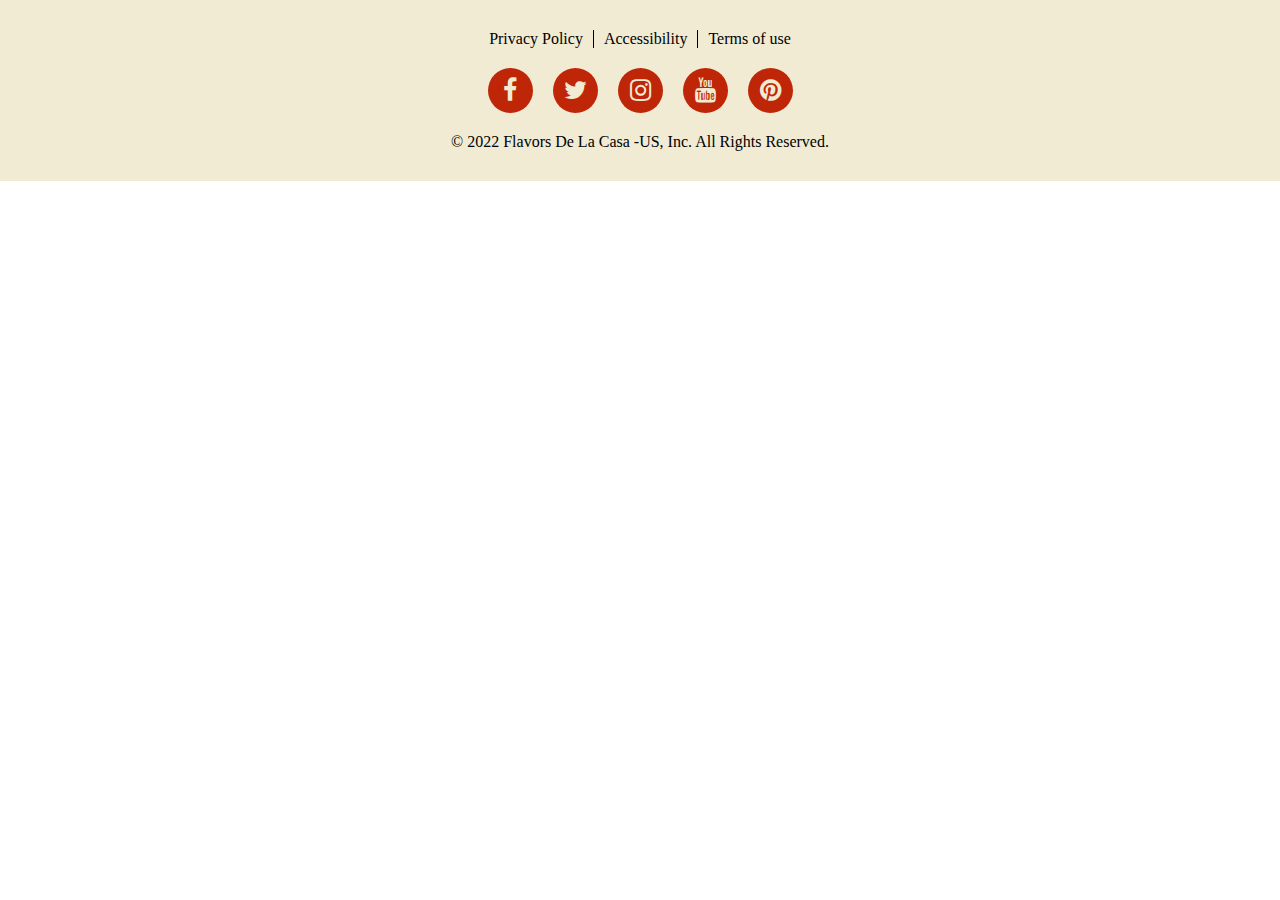
<file: footer.html>
<!DOCTYPE html>

<html>
  <head>
    <meta name="viewport" content="width=device-width, initial-scale=1">
    <link rel="stylesheet" href="https://cdnjs.cloudflare.com/ajax/libs/font-awesome/4.7.0/css/font-awesome.min.css">
    <link rel ="stylesheet" href="./footer.css">

  </head>
  <body>
    <div id="footer" class="wrapper">
      <footer class="footer">
        <ul class="otherLinks">
          <li class="listItem"><a href="####">Privacy Policy</a></li>
          <li class="listItem"><a href="####">Accessibility</a></li>
          <li class="listItem"><a href="####">Terms of use</a></li>
        </ul>
        <ul class="socialMedia">
          <li><a href="####"><i class="fa fa-facebook"></i></a></li>
          <li><a href="####"><i class="fa fa-twitter"></i></a></li>
          <li><a href="####"><i class="fa fa-instagram"></i></a></li>
          <li><a href="####"><i class="fa fa-youtube"></i></a></li>
          <li><a href="####"><i class="fa fa-pinterest""></i></a></li>
        </ul>
        <p>&copy; 2022 Flavors De La Casa -US, Inc. All Rights Reserved.</p>
      </footer>
    </div>
  </body>
</html>
</file>
<file: footer.css>
:root{
  --color-primary: #F1EBD3;
  --color-secondary: #bf2608;
  --color-tertiary: #35a16e;
  --color-quaternary: #E28025;
  }

*{
  margin: 0;
  padding: 0;
}

ul{
  list-style: none;
  display:flex;
}

li{
  margin: 0;
}

li a{
  text-decoration: none;
  color: black;

}

.wrapper {
  background-color: var(--color-primary);
  width: 100%;
}

.footer{
  padding: 30px 0;
  display: flex;
  flex-direction: column;
  justify-content:center;
  align-items: center;
}

.otherLinks li a{
  border-bottom: 1px solid transparent;
  color: black;
  transition:
    color .03 ease-in-out
}

.otherLinks li a:hover{
  color: var(--color-secondary);
}

.listItem {
  padding: 0 10px;
  border-right: 1px solid black;
  
}

.listItem:last-child{
  border-right: none;
}

.fa {
  padding: 10px;
  font-size: 25px;
  width: 25px;
  text-align: center;
  text-decoration: none;
  margin: 20px 10px;
  border-radius: 50%;
  background-color: var(--color-secondary);
  color: var(--color-primary);
}

.fa:hover{
  opacity: .8;
}
</file>
